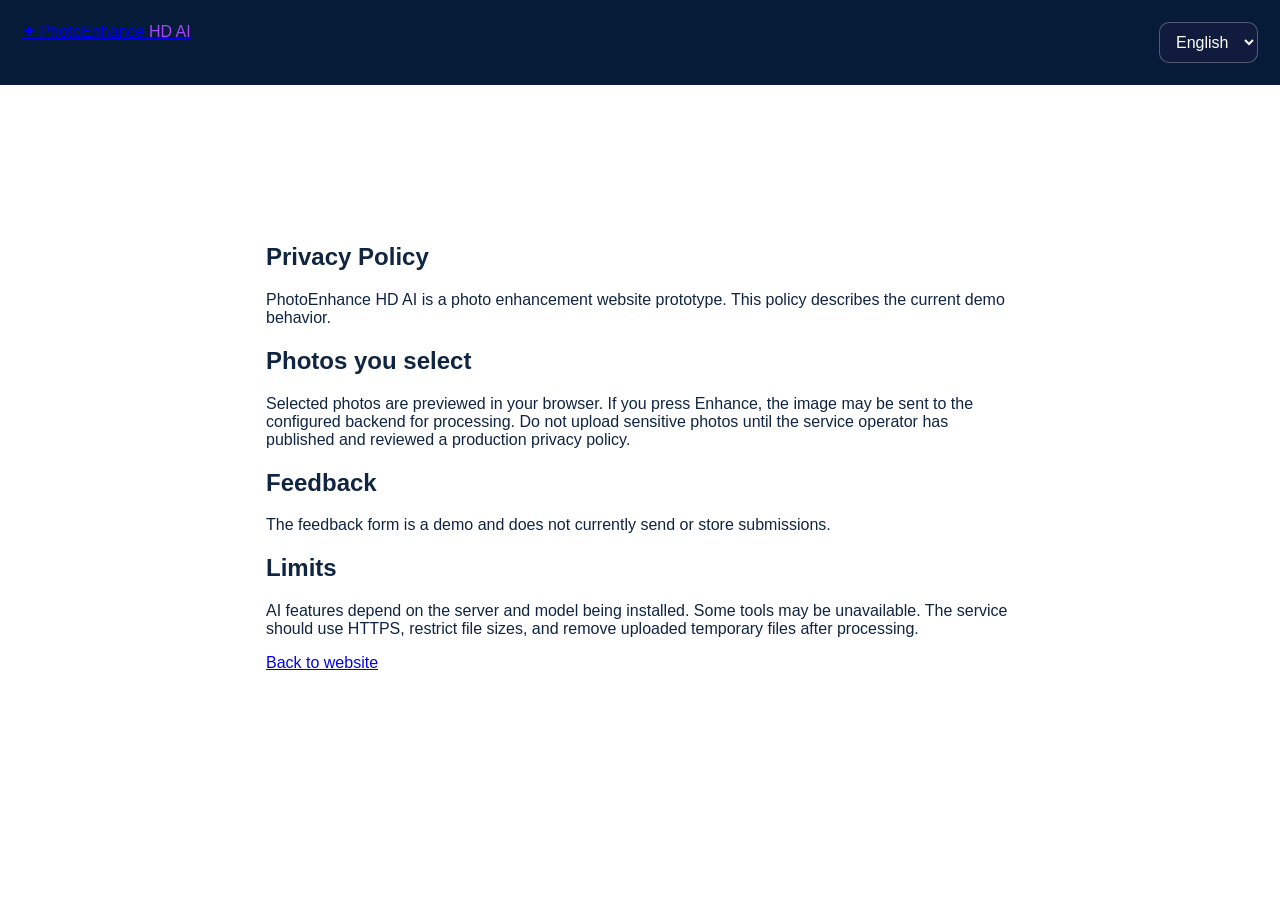
<file: privacy.html>
<!doctype html>
<html lang="en"><head><meta charset="utf-8"><meta name="viewport" content="width=device-width,initial-scale=1"><title>Privacy Policy — PhotoEnhance HD AI</title><link rel="stylesheet" href="style.css"></head>
<body><header><a class="brand" href="index.html"><b>✦</b> PhotoEnhance <span>HD AI</span></a><label class="language-wrap"><span class="sr-only">Website language</span><select id="privacyLanguage" class="language-select" aria-label="Website language"><option value="en">English</option><option value="bn">বাংলা</option><option value="hi">हिन्दी</option></select></label></header>
<main class="policy" style="max-width:850px;margin:4rem auto;padding:1.5rem">
<section data-lang="en"><h1>Privacy Policy</h1><p>PhotoEnhance HD AI is a photo enhancement website prototype. This policy describes the current demo behavior.</p><h2>Photos you select</h2><p>Selected photos are previewed in your browser. If you press Enhance, the image may be sent to the configured backend for processing. Do not upload sensitive photos until the service operator has published and reviewed a production privacy policy.</p><h2>Feedback</h2><p>The feedback form is a demo and does not currently send or store submissions.</p><h2>Limits</h2><p>AI features depend on the server and model being installed. Some tools may be unavailable. The service should use HTTPS, restrict file sizes, and remove uploaded temporary files after processing.</p><p><a href="index.html">Back to website</a></p></section>
<section data-lang="bn" hidden><h1>গোপনীয়তা নীতি</h1><p>PhotoEnhance HD AI একটি ফটো এনহ্যান্সমেন্ট ওয়েবসাইটের প্রোটোটাইপ। এই নীতিতে বর্তমান ডেমোর আচরণ বর্ণনা করা হয়েছে।</p><h2>আপনার নির্বাচিত ছবি</h2><p>নির্বাচিত ছবি ব্রাউজারে প্রিভিউ হয়। Enhance চাপলে ছবিটি প্রসেসিংয়ের জন্য নির্ধারিত ব্যাকএন্ডে পাঠানো হতে পারে। প্রকাশিত ও যাচাই করা গোপনীয়তা নীতি না আসা পর্যন্ত সংবেদনশীল ছবি আপলোড করবেন না।</p><h2>মতামত</h2><p>ফিডব্যাক ফর্মটি ডেমো; বর্তমানে এটি মতামত পাঠায় বা সংরক্ষণ করে না।</p><h2>সীমাবদ্ধতা</h2><p>AI ফিচার চালাতে সার্ভার ও মডেল ইনস্টল থাকতে হবে। কিছু টুল অনুপলব্ধ হতে পারে। লাইভ সার্ভিসে HTTPS, ফাইলের আকারের সীমা এবং প্রসেসিং শেষে অস্থায়ী ফাইল মুছে ফেলার ব্যবস্থা থাকা উচিত।</p><p><a href="index.html">ওয়েবসাইটে ফিরুন</a></p></section>
<section data-lang="hi" hidden><h1>गोपनीयता नीति</h1><p>PhotoEnhance HD AI फ़ोटो बेहतर बनाने वाली वेबसाइट का प्रोटोटाइप है। यह नीति मौजूदा डेमो के व्यवहार का वर्णन करती है।</p><h2>आपकी चुनी हुई तस्वीरें</h2><p>चुनी हुई तस्वीरें ब्राउज़र में प्रीव्यू होती हैं। Enhance दबाने पर तस्वीर प्रोसेसिंग के लिए कॉन्फ़िगर किए गए बैकएंड को भेजी जा सकती है। प्रकाशित और समीक्षा की गई गोपनीयता नीति आने तक संवेदनशील तस्वीरें अपलोड न करें।</p><h2>फ़ीडबैक</h2><p>फ़ीडबैक फ़ॉर्म अभी डेमो है और संदेश भेजता या संग्रहीत नहीं करता।</p><h2>सीमाएं</h2><p>AI फ़ीचर्स के लिए सर्वर और मॉडल इंस्टॉल होना ज़रूरी है। कुछ टूल उपलब्ध नहीं हो सकते। लाइव सेवा में HTTPS, फ़ाइल आकार की सीमा और प्रोसेसिंग के बाद अस्थायी फ़ाइलें हटाने की व्यवस्था होनी चाहिए।</p><p><a href="index.html">वेबसाइट पर वापस जाएं</a></p></section>
</main><script>
(()=>{const s=document.getElementById('privacyLanguage');let l='en';try{l=localStorage.getItem('photoenhance-language')||'en'}catch(e){}s.value=l;function setLang(v){document.documentElement.lang=v;document.querySelectorAll('[data-lang]').forEach(x=>x.hidden=x.dataset.lang!==v);try{localStorage.setItem('photoenhance-language',v)}catch(e){}}s.addEventListener('change',()=>setLang(s.value));setLang(l)})();
</script></body></html>
</file>
<file: style.css>
body{font-family:Arial,sans-serif;margin:0;color:#102542}header,footer{background:#061b38;color:white;padding:22px;display:flex;justify-content:space-between}section{padding:50px 6%}.hero{background:#061b38;color:white;min-height:300px}span{color:#a447ff}
.mode-label{display:block;margin:14px 0 6px;font-size:13px;font-weight:700;color:#304968}.mode-select{width:100%;max-width:360px;padding:11px;border:1px solid #b9cce2;border-radius:10px;background:#fff;color:#18314f;font:inherit}.backend-note{font-size:12px;color:#667b94;min-height:18px}

.result-download{display:inline-block;margin-left:8px;color:#175fe8;font-weight:700}.btn:disabled{opacity:.65;cursor:wait}

.mode-label{display:block;margin:14px 0 6px;font-size:13px;font-weight:700;color:#304968}.mode-select{width:100%;max-width:360px;padding:11px;border:1px solid #b9cce2;border-radius:10px;background:#fff;color:#18314f;font:inherit}.backend-note{font-size:12px;color:#667b94;min-height:18px}.result-download{display:inline-block;margin-left:8px;color:#175fe8;font-weight:700}.btn:disabled{opacity:.65;cursor:wait}#status,#msg{overflow-wrap:anywhere}

/* Before/after comparison and explicit save controls */
.comparison{width:100%;min-height:180px}.comparison-grid{display:grid;grid-template-columns:repeat(2,minmax(0,1fr));gap:14px}.comparison-grid figure{margin:0;min-width:0;background:#f3f7fc;border:1px solid #dce6f2;border-radius:14px;padding:10px}.comparison-grid figcaption{font-size:11px;letter-spacing:1.5px;font-weight:800;color:#536b88;margin-bottom:8px}.comparison-grid img{display:none;width:100%;height:260px;object-fit:contain;border-radius:8px;background:#e7edf6}.save-actions{display:flex;flex-wrap:wrap;gap:10px;margin-top:12px}.btn.secondary{background:#fff;color:#1554c0;border:1px solid #b9cce2;cursor:pointer}.btn:disabled{opacity:.45;cursor:not-allowed}.preview .comparison-grid{margin-top:10px}
@media(max-width:640px){.comparison-grid{grid-template-columns:1fr}.comparison-grid img{height:220px}header{flex-wrap:wrap;gap:12px}header nav{display:flex;flex-wrap:wrap;gap:10px}}

/* Accessible language selector */
.language-select{background:#101b3d;color:#fff;border:1px solid rgba(255,255,255,.28);border-radius:10px;padding:10px 12px;font:inherit;max-width:145px}.language-select option{background:#101b3d;color:#fff}.language-wrap{display:inline-flex;align-items:center}.sr-only{position:absolute;width:1px;height:1px;padding:0;margin:-1px;overflow:hidden;clip:rect(0,0,0,0);white-space:nowrap;border:0}@media(max-width:760px){header{flex-wrap:wrap}.language-wrap{margin-left:auto}}
</file>
